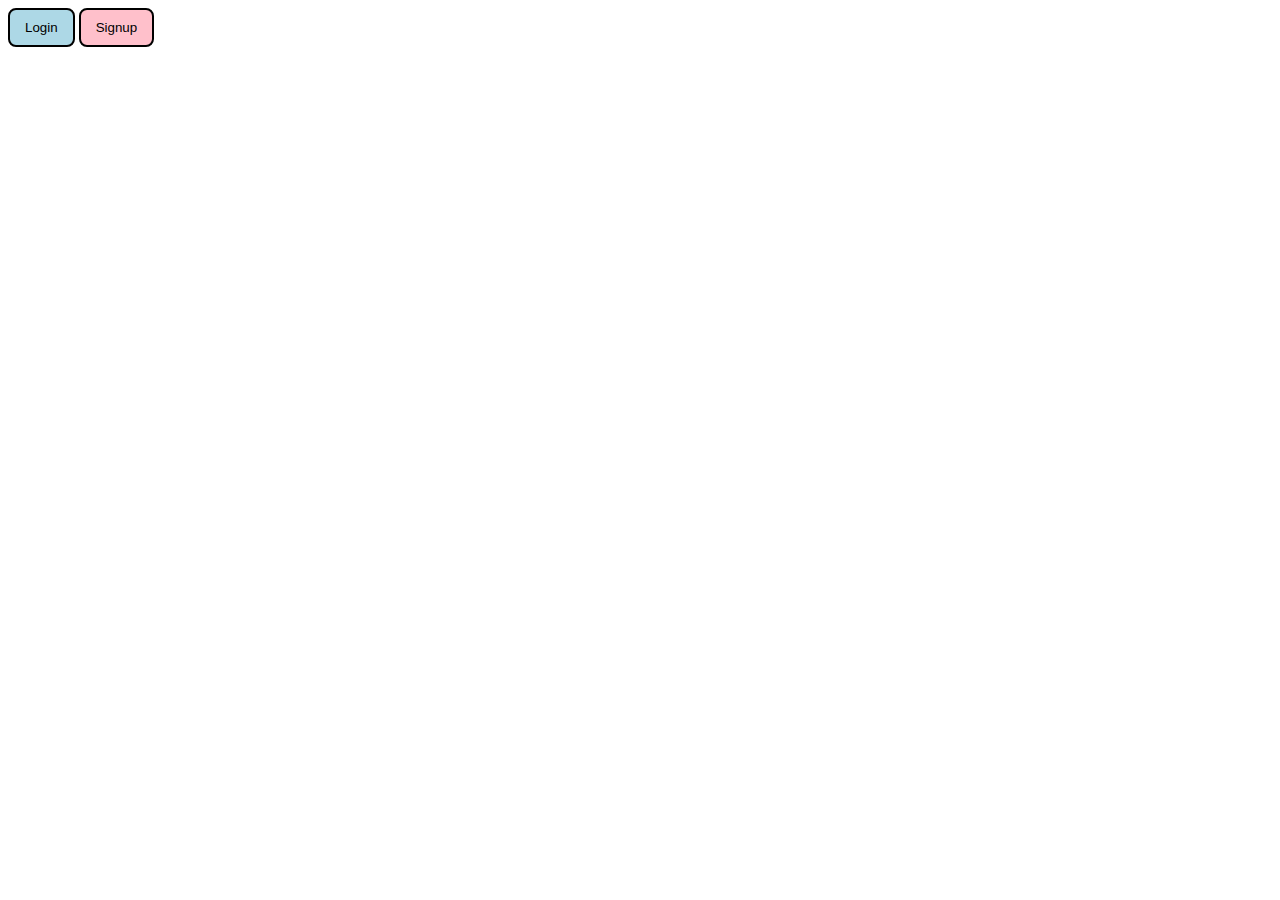
<file: Botones/My_boton/My_Boton_00/index.html>
<!DOCTYPE hmtl>
<html lang= "es">
    <head>
        <meta charset="UTF-8">
        <title>Botones</title>
        <link rel ="stylesheet" href= "index.css" type= "text/css">
    </head>
    <body>
        <button id= "boton_login"> Login </button>
        <button id="boton_Signup"> Signup </button>
        <script>
            var btnL = document.getElementById("boton_login");
            btnL.title = "Puedes ingresar con tu cuenta ";
            btnL.onclick = function() {alert ('Hola! Ya sé quién eres.')};

            var btnS = document.getElementById("boton_Signup");
            btnS.title = "Puedes crear tu cuenta ";
            btnS.onclick = function() {alert ('Hola! Has creado tu cuenta.')};
        </script>
    </body>
</html>
</file>
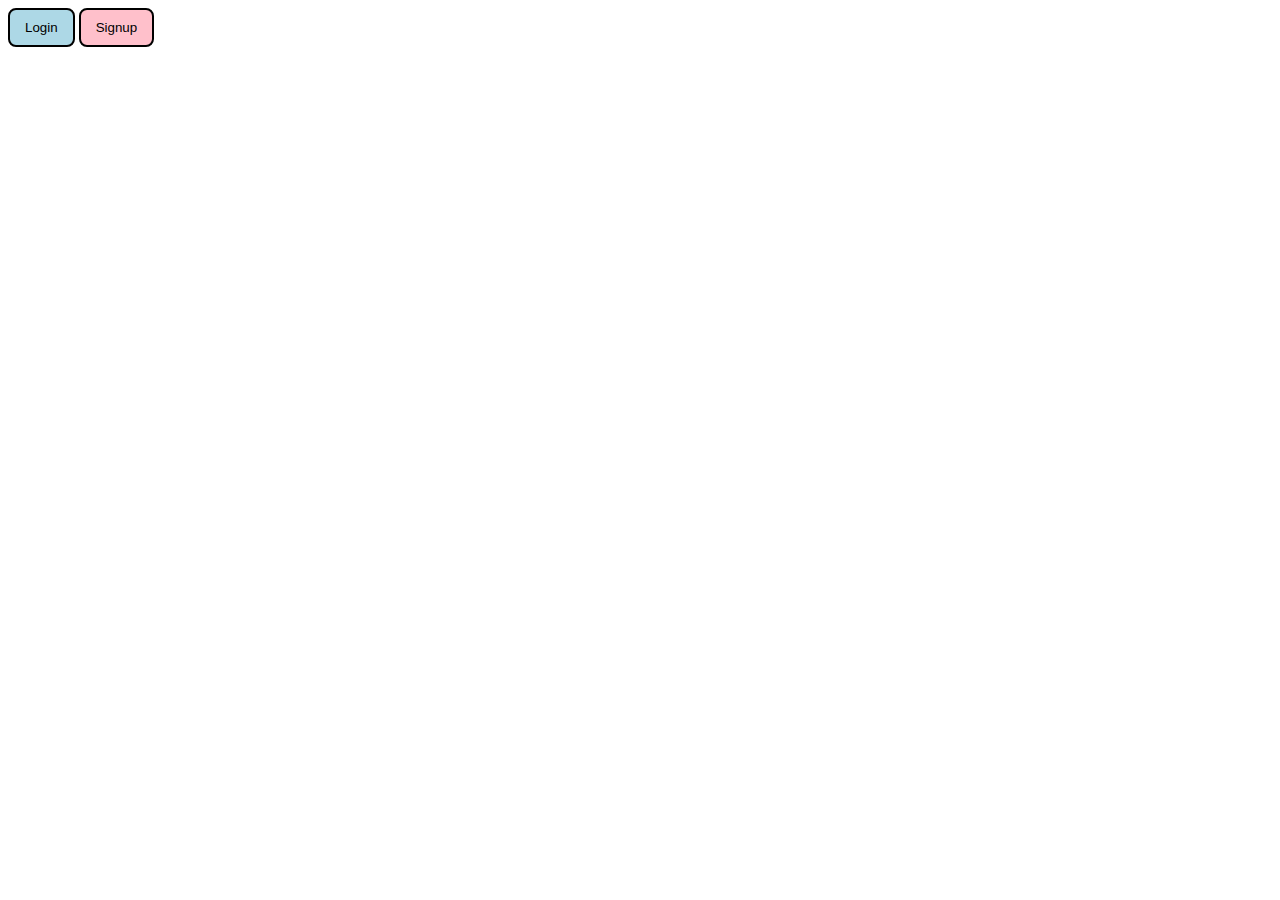
<file: Botones/My_boton/my_boton_01/index.html>
<!DOCTYPE hmtl>
<html lang= "es">
    <head>
        <meta charset="UTF-8">
        <title>Botones</title>
        <link rel ="stylesheet" href= "index.css" type= "text/css">
    </head>
    <body>
        <button id= "boton_login"> </button>
        <button id="boton_Signup"> </button>
        <script src="./index.js" type="module" defer></script>
    </body>
</html>
</file>
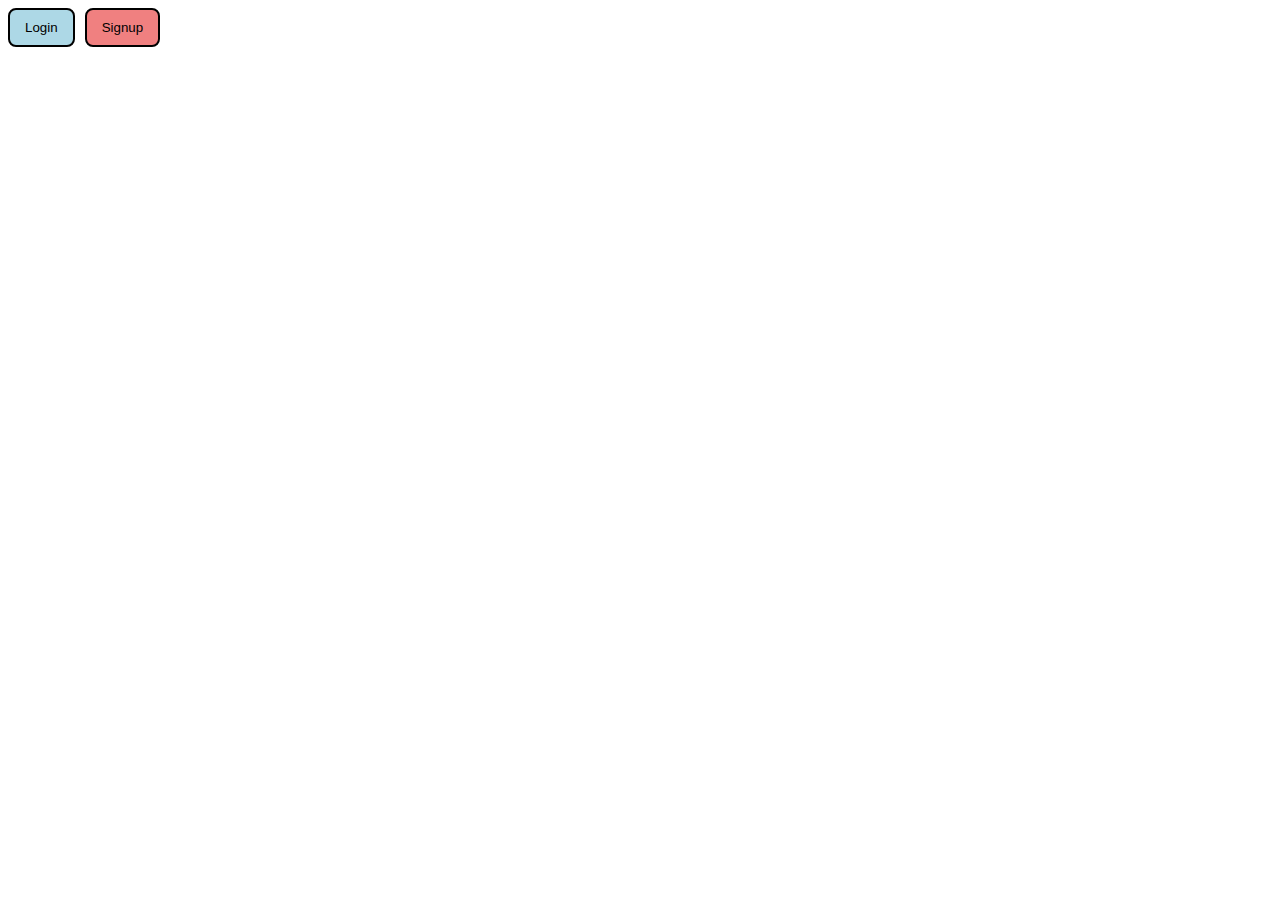
<file: Botones/My_boton/My_Boton_02/index.html>
<!DOCTYPE hmtl>
<html lang= "es">
    <head>
        <meta charset="UTF-8">
        <title>Botones</title>
        
    </head>
    <body id="_body">
        <script src="./index.js" type="module" defer></script>
    </body>
</html>
</file>
<file: Botones/My_boton/My_Boton_00/index.css>
#boton_login{

    background-color: lightblue;
    padding: 10px 15px;
    border: 2px solid;
    border-radius: 8px;
    outline :none;
    cursor: pointer; 
}

#boton_login:hover{
    background-color: blue;
    color: white;
}

#boton_signup{
    background-color: pink;
    padding: 10px 15px;
    border: 2px solid;
    border-radius: 8px;
    outline :none;
    cursor: pointer; 
}

#boton_signup:hover{
    background-color: lightcoral;
    color: white;
}
</file>
<file: Botones/My_boton/my_boton_01/index.css>
#boton_login{

    background-color: lightblue;
    padding: 10px 15px;
    border: 2px solid;
    border-radius: 8px;
    outline :none;
    cursor: pointer; 
}

#boton_login:hover{
    background-color: blue;
    color: white;
}

#boton_signup{
    background-color: pink;
    padding: 10px 15px;
    border: 2px solid;
    border-radius: 8px;
    outline :none;
    cursor: pointer; 
}

#boton_signup:hover{
    background-color: lightcoral;
    color: white;
}
</file>
